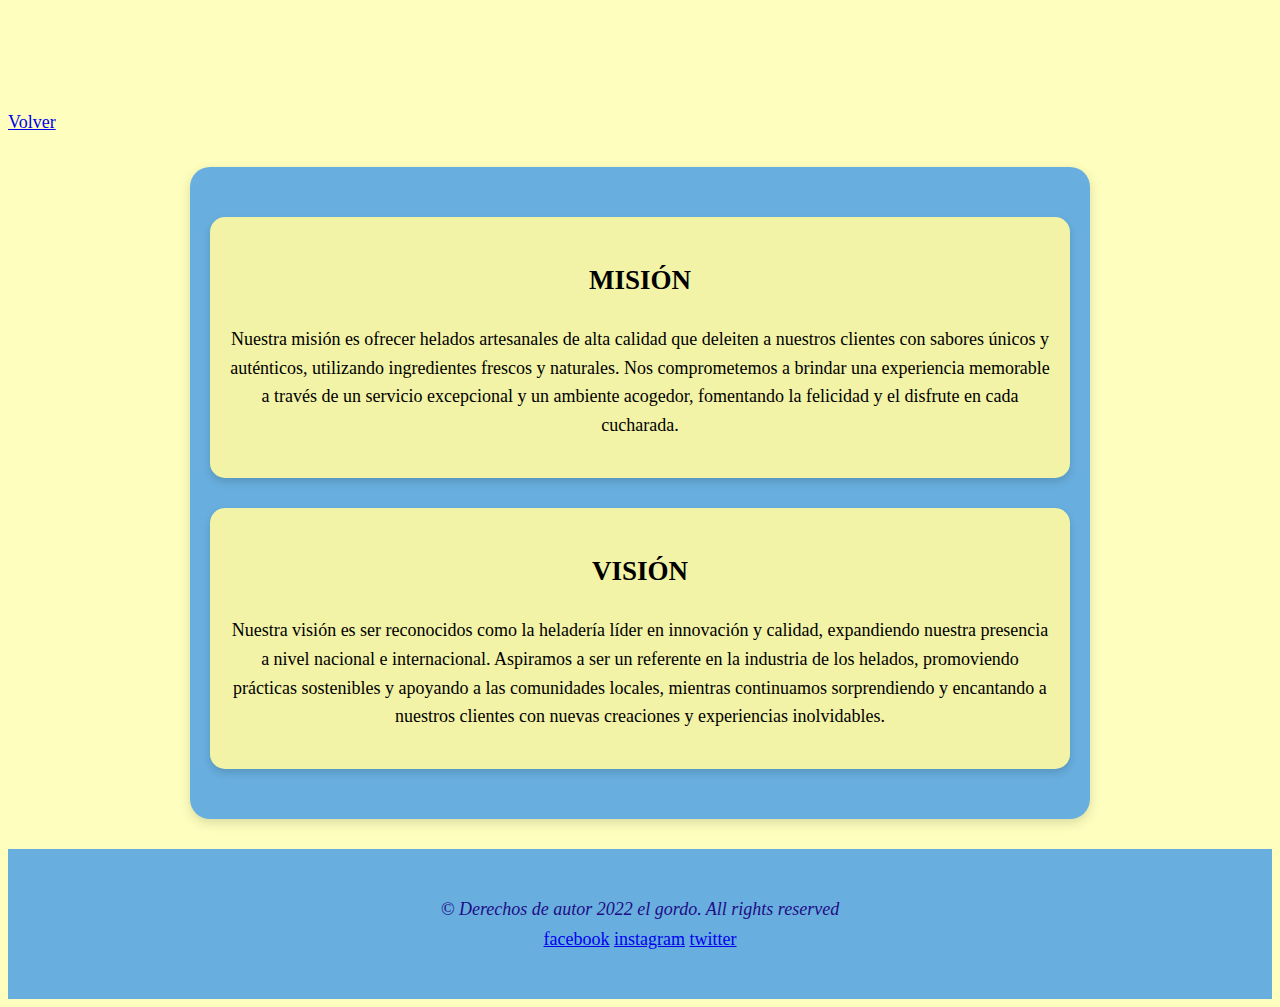
<file: misionvision.html>
<!DOCTYPE html>
<html lang="en">
<head>
    <meta charset="UTF-8" />
    <meta name="viewport" content="width=device-width, initial-scale=1.0" />
    <title>Misión y Visión</title>
    <link rel="stylesheet" href="estilos.css" />
</head>

<body>

<a href="index.html" class="btn-volver">Volver</a>

    <section id="misionvision">
        <article>
            <div class="art_cont">
                <h2>MISIÓN</h2>
                <p>Nuestra misión es ofrecer helados artesanales de alta calidad que deleiten a nuestros clientes con
                    sabores únicos y auténticos, utilizando ingredientes frescos y naturales. Nos comprometemos a brindar
                    una experiencia memorable a través de un servicio excepcional y un ambiente acogedor, fomentando la
                    felicidad y el disfrute en cada cucharada.</p>
            </div>
        </article>
        <article>
            <div class="art_cont">
                <h2>VISIÓN</h2>
                <p>Nuestra visión es ser reconocidos como la heladería líder en innovación y calidad, expandiendo nuestra
                    presencia a nivel nacional e internacional. Aspiramos a ser un referente en la industria de los helados,
                    promoviendo prácticas sostenibles y apoyando a las comunidades locales, mientras continuamos sorprendiendo
                    y encantando a nuestros clientes con nuevas creaciones y experiencias inolvidables.</p>
            </div>
        </article>
    </section>
    
    <footer>
        <address> &copy; Derechos de autor 2022 el gordo. All rights reserved</address>
        <div>
            <a href="https://ww.facebook.com">facebook</a>
            <a href="https://www.instagram.com">instagram</a>
            <a href="https://www.twitter.com">twitter</a>
        </div>
    </footer>
</body>
</html>
</file>
<file: estilos.css>
body {
    font-family: cursive;
    font-weight: 300;
    background-color: rgb(254, 255, 190);
    padding-top: 100px;
    color: rgb(0, 0, 0);
    line-height: 1.6;
    font-size: 18px;
}

nav {
    display: flex;
    align-items: center;
    justify-content: space-between;
    width: 100%;
    height: 100px;
    background-color: rgb(104, 175, 223);
    position: fixed;
    top: 0;
    left: 0;
    z-index: 10;
    box-shadow: 0 4px 8px rgba(0, 0, 0, 0.2);
}

nav ul {
    padding-top: 0;
    margin: 0;
    display: flex;
    align-items: center;
    float: none;
}

nav ul li {
    list-style-type: none;
    display: block;
    transition: 0.8s all;
    padding: 10px 20px;
    background-color: #ee96d8;
    margin: 0px 10px;
    border-radius: 20px;
}

nav ul li:hover {
    background-color: #ee6bb3;
    transform: scale(1.1);
    box-shadow: 0 4px 8px rgba(0, 0, 0, 0.2);
    text-align: center;
}

nav ul li a {
    text-decoration: none;
    color: #000000;
}

a:visited {
    color: #1400bb;
}

a:active {
    color: #021050;
}

.img-logo {
    width: 100px;
    padding-top: 0px;
    padding-left: 5%;
}

/* Estilos para la sección de inicio */
.inicio-foto {
    position: relative;
    width: 100vw;
    height: 100vh;
    z-index: -1;
    overflow: hidden;
}

.inicio-foto img {
    width: 100vw;
    height: 100vh;
    object-fit: cover;
    display: block;
}

.inicio-contenido {
    position: absolute;
    top: 50%;
    left: 50%;
    transform: translate(-50%, -50%);
    color: #fff;
    text-align: center;
    background: rgba(0, 0, 0, 0.4);
    padding: 40px 30px;
    border-radius: 20px;
    box-shadow: 0 4px 16px rgba(0, 0, 0, 0.3);
}

.btn-inicio {
    display: inline-block;
    margin-top: 20px;
    padding: 15px 30px;
    background: #ee96d8;
    color: #000;
    font-weight: bold;
    border: none;
    border-radius: 20px;
    text-decoration: none;
    font-size: 20px;
    box-shadow: 0 4px 8px rgba(0, 0, 0, 0.15);
    cursor: pointer;
    transition: background 0.3s;
}

.btn-inicio:hover {
    background: #ee6bb3;
}

section:not(.inicio-foto) {
    max-width: 900px;
    margin: 30px auto;
    width: 100%;
    text-align: center;
    background-color: rgb(104, 175, 223);
    padding: 20px;
    box-sizing: border-box;
    border-radius: 20px;
    box-shadow: 0 4px 12px rgba(0, 0, 0, 0.15);
}

article {
    max-width: 900px;
    width: 100%;
    text-align: center;
    margin: 30px auto;
    background-color: rgb(242, 243, 166);
    padding: 20px;
    box-sizing: border-box;
    border-radius: 15px;
    box-shadow: 0 4px 8px rgba(0, 0, 0, 0.15);
}

article h1 {
    border-bottom: solid thin black;
}
.helados-grid article {
    width: 250px;
    background: #fff;
    border-radius: 15px;
    box-shadow: 0 4px 8px rgba(0,0,0,0.15);
    padding: 15px;
    text-align: center;
    display: flex;
    flex-direction: column;
    justify-content: space-between;
    box-sizing: border-box;
}

.helados-grid article img {
    width: 100%;
    height: 200px;
    object-fit: cover;
    border-radius: 10px;
}

.video-info-container {
    display: flex;
    align-items: center;
    gap: 30px;
    justify-content: center;
    margin: 30px auto;
    max-width: 900px;
    width: 100%;
    box-sizing: border-box;
}

iframe {
    width: 100%;
    max-width: 400px;
    height: 255px;
    border-radius: 30px;
    overflow: hidden;
    box-shadow: 0 4px 16px rgba(0, 0, 0, 0.15);
}

.ver-mas {
    margin-top: 10px;
    padding: 8px 16px;
    background: #ee96d8;
    border: none;
    border-radius: 8px;
    color: #000;
    cursor: pointer;
    font-weight: bold;
}

.info-extra {
    display: none;
    margin-top: 10px;
    background: #f9e6f4;
    border-radius: 8px;
    padding: 10px;
}


footer {
    background-color: rgb(104, 175, 223);
    color: rgb(31, 12, 134);
    clear: both;
    line-height: 30px;
    text-align: center;
    padding: 45px;
}

.carrusel-contenedor {
    position: relative;
    width: 80%;
    max-width: 900px;
    margin: auto;
    overflow: hidden;
    border-radius: 15px; 
    box-shadow: 0 4px 8px rgba(0, 0, 0, 0.2);
}

.carrusel-imagenes {
    display: flex;
    transition: transform 0.5s ease-in-out;
}

.carrusel-imagenes img {
    width: 100%;
    flex-shrink: 0;
}

.carrusel-boton {
    position: absolute;
    top: 50%;
    transform: translateY(-50%);
    background-color: rgba(0, 0, 0, 0.5); 
    color: white;
    border: none;
    padding: 10px;
    cursor: pointer;
    border-radius: 50%; 
    transition: background-color 0.3s ease;
}

.carrusel-boton:hover {
    background-color: rgba(0, 0, 0, 0.8);
}

.carrusel-boton.atras {
    left: 10px;
}

.carrusel-boton.adelante {
    right: 10px;
}
</file>
